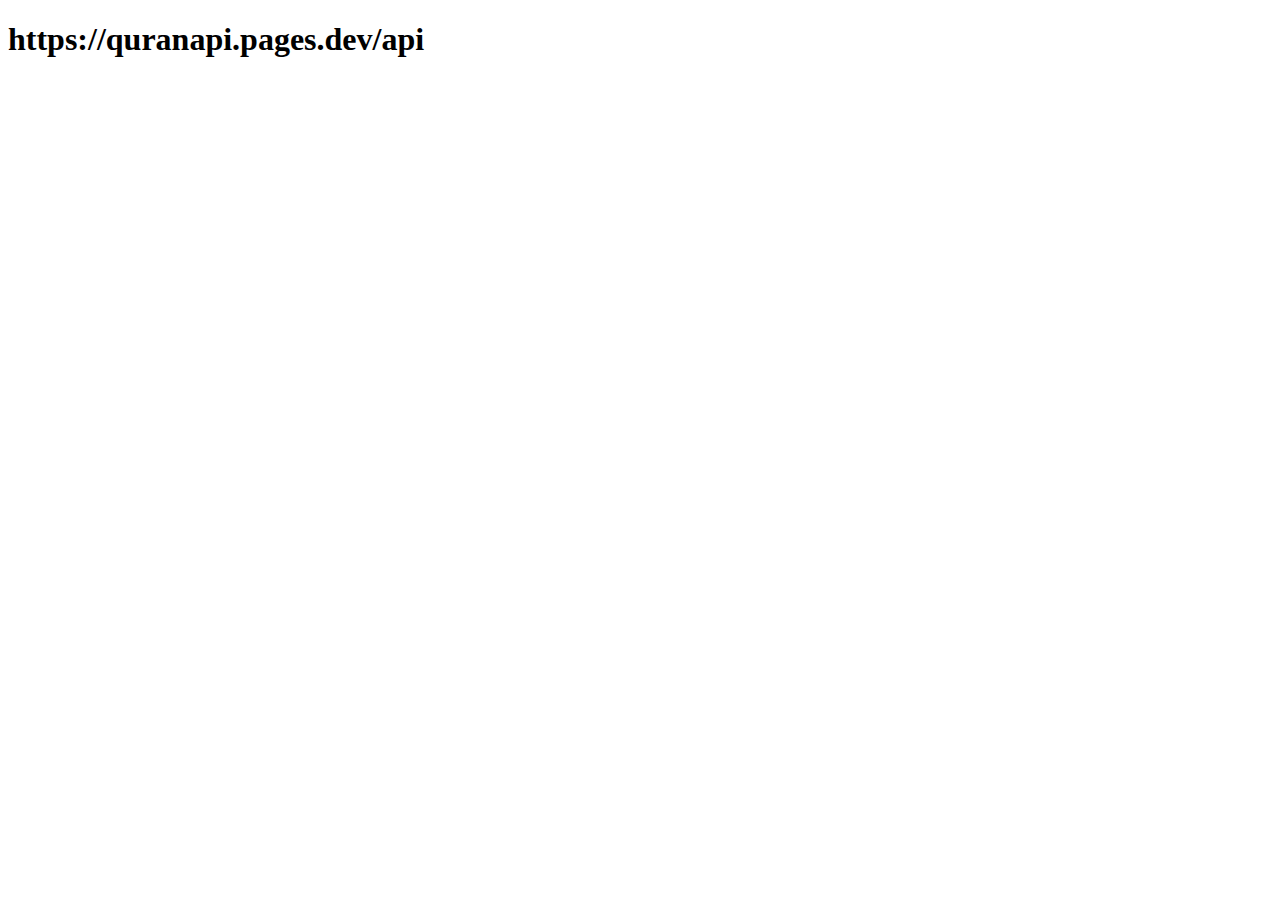
<file: API.html>
<!DOCTYPE html>
<html lang="en">
<head>
    <meta charset="UTF-8">
    <meta name="viewport" content="width=device-width, initial-scale=1.0">
    <title>API data
    </title>
</head>
<body>
    <h1>https://quranapi.pages.dev/api</h1>
    <h1></h1>
</body>
</html>
</file>
